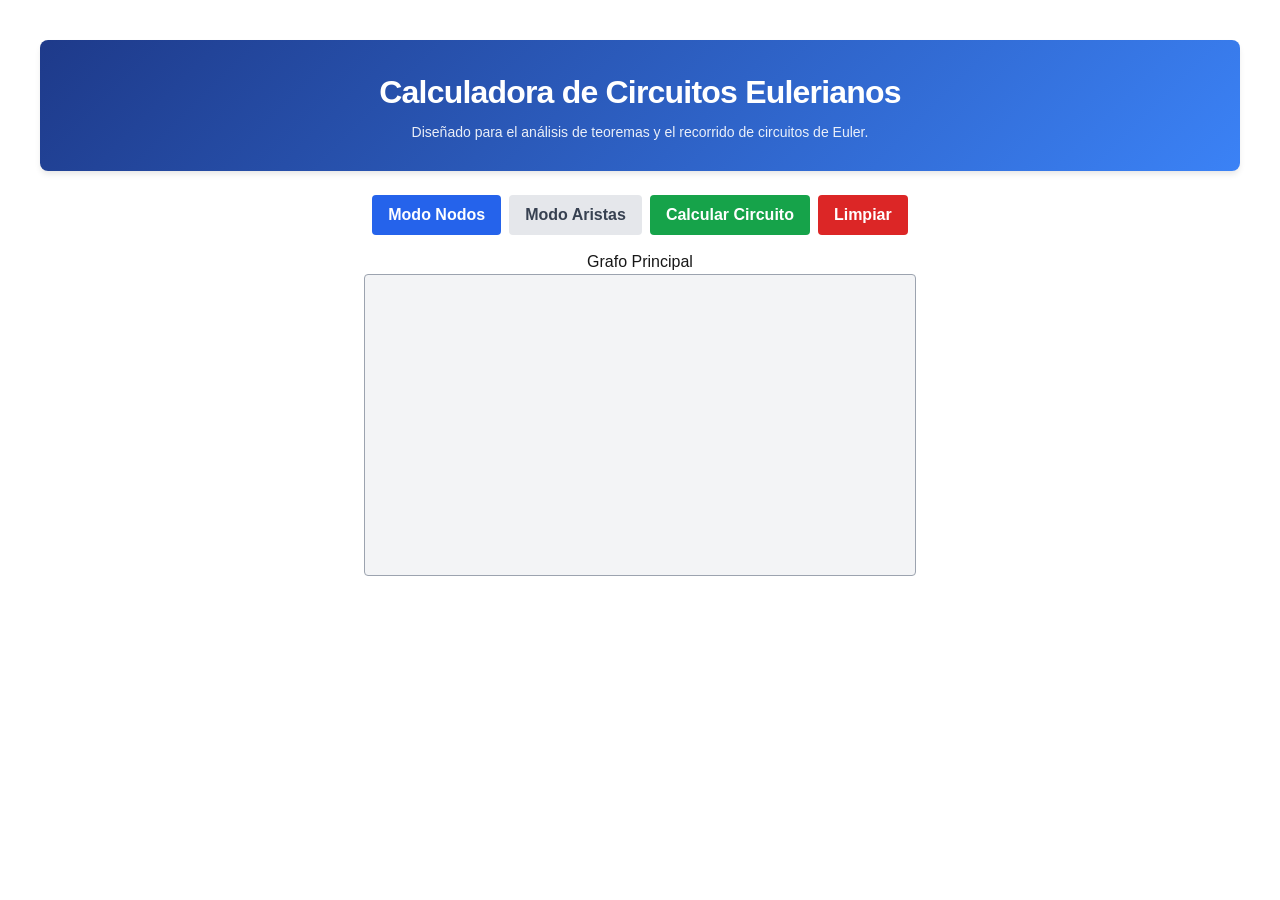
<file: index.html>
<!DOCTYPE html><html lang="en" class="geist_a71539c9-module__T19VSG__variable geist_mono_8d43a2aa-module__8Li5zG__variable h-full antialiased"><head><meta charSet="utf-8"/><meta name="viewport" content="width=device-width, initial-scale=1"/><link rel="preload" href="https://angelruizusac.github.io/MC2/_next/static/media/797e433ab948586e-s.p.0.q-h669a_dqa.woff2" as="font" crossorigin="" type="font/woff2"/><link rel="preload" href="https://angelruizusac.github.io/MC2/_next/static/media/caa3a2e1cccd8315-s.p.16t1db8_9y2o~.woff2" as="font" crossorigin="" type="font/woff2"/><link rel="stylesheet" href="https://angelruizusac.github.io/MC2/_next/static/chunks/0ift1wx_cx8sf.css" data-precedence="next"/><link rel="preload" as="script" fetchPriority="low" href="https://angelruizusac.github.io/MC2/_next/static/chunks/0r48i8t0m-5s_.js"/><script src="https://angelruizusac.github.io/MC2/_next/static/chunks/0~7v11er1gadg.js" async=""></script><script src="https://angelruizusac.github.io/MC2/_next/static/chunks/0n8oke0t0non..js" async=""></script><script src="https://angelruizusac.github.io/MC2/_next/static/chunks/turbopack-0nkgf20jw6bw0.js" async=""></script><script src="https://angelruizusac.github.io/MC2/_next/static/chunks/0cgmdvxxy9zh..js" async=""></script><script src="https://angelruizusac.github.io/MC2/_next/static/chunks/0ix~7n~u02a7k.js" async=""></script><meta name="next-size-adjust" content=""/><title>Create Next App</title><meta name="description" content="Generated by create next app"/><link rel="icon" href="/MC2/favicon.ico?favicon.0x3dzn~oxb6tn.ico" sizes="256x256" type="image/x-icon"/><script src="https://angelruizusac.github.io/MC2/_next/static/chunks/03~yq9q893hmn.js" noModule=""></script></head><body class="min-h-full flex flex-col"><div hidden=""><!--$--><!--/$--></div><div class="contenido"><div style="padding:20px;font-family:sans-serif;text-align:center"><div style="margin-bottom:24px;background:linear-gradient(135deg, #1e3a8a 0%, #3b82f6 100%);padding:28px;border-radius:8px;color:#fff;box-shadow:0 4px 6px -1px rgba(0,0,0,0.1)"><h2 style="margin:0 0 6px 0;font-size:2rem;font-weight:800;letter-spacing:-0.025em">Calculadora de Circuitos Eulerianos</h2><p style="margin:0;font-size:0.875rem;opacity:0.9;font-weight:400">Diseñado para el análisis de teoremas y el recorrido de circuitos de Euler.</p></div><div style="margin:15px 0"><button style="margin-right:8px;padding:8px 16px;background-color:#2563eb;color:#fff;border:none;border-radius:4px;cursor:pointer;font-weight:bold">Modo Nodos</button><button style="margin-right:8px;padding:8px 16px;background-color:#e5e7eb;color:#374151;border:none;border-radius:4px;cursor:pointer;font-weight:bold">Modo Aristas</button><button style="margin-right:8px;padding:8px 16px;background-color:#16a34a;color:#fff;border:none;border-radius:4px;cursor:pointer;font-weight:bold">Calcular Circuito</button><button style="padding:8px 16px;background-color:#dc2626;color:#fff;border:none;border-radius:4px;cursor:pointer;font-weight:bold">Limpiar</button></div><div style="display:flex;justify-content:space-around;flex-wrap:wrap;gap:20px"><div><h2>Grafo Principal</h2><canvas width="550" height="300" style="border:1px solid #9ca3af;border-radius:4px;background-color:#f3f4f6;cursor:crosshair"></canvas></div></div></div></div><!--$--><!--/$--><script src="https://angelruizusac.github.io/MC2/_next/static/chunks/0r48i8t0m-5s_.js" id="_R_" async=""></script><script>(self.__next_f=self.__next_f||[]).push([0])</script><script>self.__next_f.push([1,"1:\"$Sreact.fragment\"\n2:I[38566,[\"https://angelruizusac.github.io/MC2/_next/static/chunks/0cgmdvxxy9zh..js\"],\"default\"]\n3:I[85441,[\"https://angelruizusac.github.io/MC2/_next/static/chunks/0cgmdvxxy9zh..js\"],\"default\"]\n4:I[93496,[\"https://angelruizusac.github.io/MC2/_next/static/chunks/0cgmdvxxy9zh..js\",\"https://angelruizusac.github.io/MC2/_next/static/chunks/0ix~7n~u02a7k.js\"],\"default\"]\n5:I[39267,[\"https://angelruizusac.github.io/MC2/_next/static/chunks/0cgmdvxxy9zh..js\"],\"OutletBoundary\"]\n6:\"$Sreact.suspense\"\n8:I[39267,[\"https://angelruizusac.github.io/MC2/_next/static/chunks/0cgmdvxxy9zh..js\"],\"ViewportBoundary\"]\na:I[39267,[\"https://angelruizusac.github.io/MC2/_next/static/chunks/0cgmdvxxy9zh..js\"],\"MetadataBoundary\"]\nc:I[75560,[\"https://angelruizusac.github.io/MC2/_next/static/chunks/0cgmdvxxy9zh..js\"],\"default\",1]\n:HL[\"https://angelruizusac.github.io/MC2/_next/static/chunks/0ift1wx_cx8sf.css\",\"style\"]\n:HL[\"https://angelruizusac.github.io/MC2/_next/static/media/797e433ab948586e-s.p.0.q-h669a_dqa.woff2\",\"font\",{\"crossOrigin\":\"\",\"type\":\"font/woff2\"}]\n:HL[\"https://angelruizusac.github.io/MC2/_next/static/media/caa3a2e1cccd8315-s.p.16t1db8_9y2o~.woff2\",\"font\",{\"crossOrigin\":\"\",\"type\":\"font/woff2\"}]\n"])</script><script>self.__next_f.push([1,"0:{\"P\":null,\"c\":[\"\",\"\"],\"q\":\"\",\"i\":false,\"f\":[[[\"\",{\"children\":[\"__PAGE__\",{}]},\"$undefined\",\"$undefined\",16],[[\"$\",\"$1\",\"c\",{\"children\":[[[\"$\",\"link\",\"0\",{\"rel\":\"stylesheet\",\"href\":\"https://angelruizusac.github.io/MC2/_next/static/chunks/0ift1wx_cx8sf.css\",\"precedence\":\"next\",\"crossOrigin\":\"$undefined\",\"nonce\":\"$undefined\"}],[\"$\",\"script\",\"script-0\",{\"src\":\"https://angelruizusac.github.io/MC2/_next/static/chunks/0cgmdvxxy9zh..js\",\"async\":true,\"nonce\":\"$undefined\"}]],[\"$\",\"html\",null,{\"lang\":\"en\",\"className\":\"geist_a71539c9-module__T19VSG__variable geist_mono_8d43a2aa-module__8Li5zG__variable h-full antialiased\",\"children\":[\"$\",\"body\",null,{\"className\":\"min-h-full flex flex-col\",\"children\":[\"$\",\"$L2\",null,{\"parallelRouterKey\":\"children\",\"error\":\"$undefined\",\"errorStyles\":\"$undefined\",\"errorScripts\":\"$undefined\",\"template\":[\"$\",\"$L3\",null,{}],\"templateStyles\":\"$undefined\",\"templateScripts\":\"$undefined\",\"notFound\":[[[\"$\",\"title\",null,{\"children\":\"404: This page could not be found.\"}],[\"$\",\"div\",null,{\"style\":{\"fontFamily\":\"system-ui,\\\"Segoe UI\\\",Roboto,Helvetica,Arial,sans-serif,\\\"Apple Color Emoji\\\",\\\"Segoe UI Emoji\\\"\",\"height\":\"100vh\",\"textAlign\":\"center\",\"display\":\"flex\",\"flexDirection\":\"column\",\"alignItems\":\"center\",\"justifyContent\":\"center\"},\"children\":[\"$\",\"div\",null,{\"children\":[[\"$\",\"style\",null,{\"dangerouslySetInnerHTML\":{\"__html\":\"body{color:#000;background:#fff;margin:0}.next-error-h1{border-right:1px solid rgba(0,0,0,.3)}@media (prefers-color-scheme:dark){body{color:#fff;background:#000}.next-error-h1{border-right:1px solid rgba(255,255,255,.3)}}\"}}],[\"$\",\"h1\",null,{\"className\":\"next-error-h1\",\"style\":{\"display\":\"inline-block\",\"margin\":\"0 20px 0 0\",\"padding\":\"0 23px 0 0\",\"fontSize\":24,\"fontWeight\":500,\"verticalAlign\":\"top\",\"lineHeight\":\"49px\"},\"children\":404}],[\"$\",\"div\",null,{\"style\":{\"display\":\"inline-block\"},\"children\":[\"$\",\"h2\",null,{\"style\":{\"fontSize\":14,\"fontWeight\":400,\"lineHeight\":\"49px\",\"margin\":0},\"children\":\"This page could not be found.\"}]}]]}]}]],[]],\"forbidden\":\"$undefined\",\"unauthorized\":\"$undefined\"}]}]}]]}],{\"children\":[[\"$\",\"$1\",\"c\",{\"children\":[[\"$\",\"div\",null,{\"className\":\"contenido\",\"children\":[\"$\",\"$L4\",null,{}]}],[[\"$\",\"script\",\"script-0\",{\"src\":\"https://angelruizusac.github.io/MC2/_next/static/chunks/0ix~7n~u02a7k.js\",\"async\":true,\"nonce\":\"$undefined\"}]],[\"$\",\"$L5\",null,{\"children\":[\"$\",\"$6\",null,{\"name\":\"Next.MetadataOutlet\",\"children\":\"$@7\"}]}]]}],{},null,false,null]},null,false,null],[\"$\",\"$1\",\"h\",{\"children\":[null,[\"$\",\"$L8\",null,{\"children\":\"$L9\"}],[\"$\",\"div\",null,{\"hidden\":true,\"children\":[\"$\",\"$La\",null,{\"children\":[\"$\",\"$6\",null,{\"name\":\"Next.Metadata\",\"children\":\"$Lb\"}]}]}],[\"$\",\"meta\",null,{\"name\":\"next-size-adjust\",\"content\":\"\"}]]}],false]],\"m\":\"$undefined\",\"G\":[\"$c\",[[\"$\",\"link\",\"0\",{\"rel\":\"stylesheet\",\"href\":\"https://angelruizusac.github.io/MC2/_next/static/chunks/0ift1wx_cx8sf.css\",\"precedence\":\"next\",\"crossOrigin\":\"$undefined\",\"nonce\":\"$undefined\"}]]],\"S\":true,\"h\":null,\"s\":\"$undefined\",\"l\":\"$undefined\",\"p\":\"$undefined\",\"d\":\"$undefined\",\"b\":\"09B53U0eillquhpoIw57w\"}\n"])</script><script>self.__next_f.push([1,"9:[[\"$\",\"meta\",\"0\",{\"charSet\":\"utf-8\"}],[\"$\",\"meta\",\"1\",{\"name\":\"viewport\",\"content\":\"width=device-width, initial-scale=1\"}]]\n"])</script><script>self.__next_f.push([1,"d:I[51055,[\"https://angelruizusac.github.io/MC2/_next/static/chunks/0cgmdvxxy9zh..js\"],\"IconMark\"]\n7:null\nb:[[\"$\",\"title\",\"0\",{\"children\":\"Create Next App\"}],[\"$\",\"meta\",\"1\",{\"name\":\"description\",\"content\":\"Generated by create next app\"}],[\"$\",\"link\",\"2\",{\"rel\":\"icon\",\"href\":\"/MC2/favicon.ico?favicon.0x3dzn~oxb6tn.ico\",\"sizes\":\"256x256\",\"type\":\"image/x-icon\"}],[\"$\",\"$Ld\",\"3\",{}]]\n"])</script></body></html>
</file>
